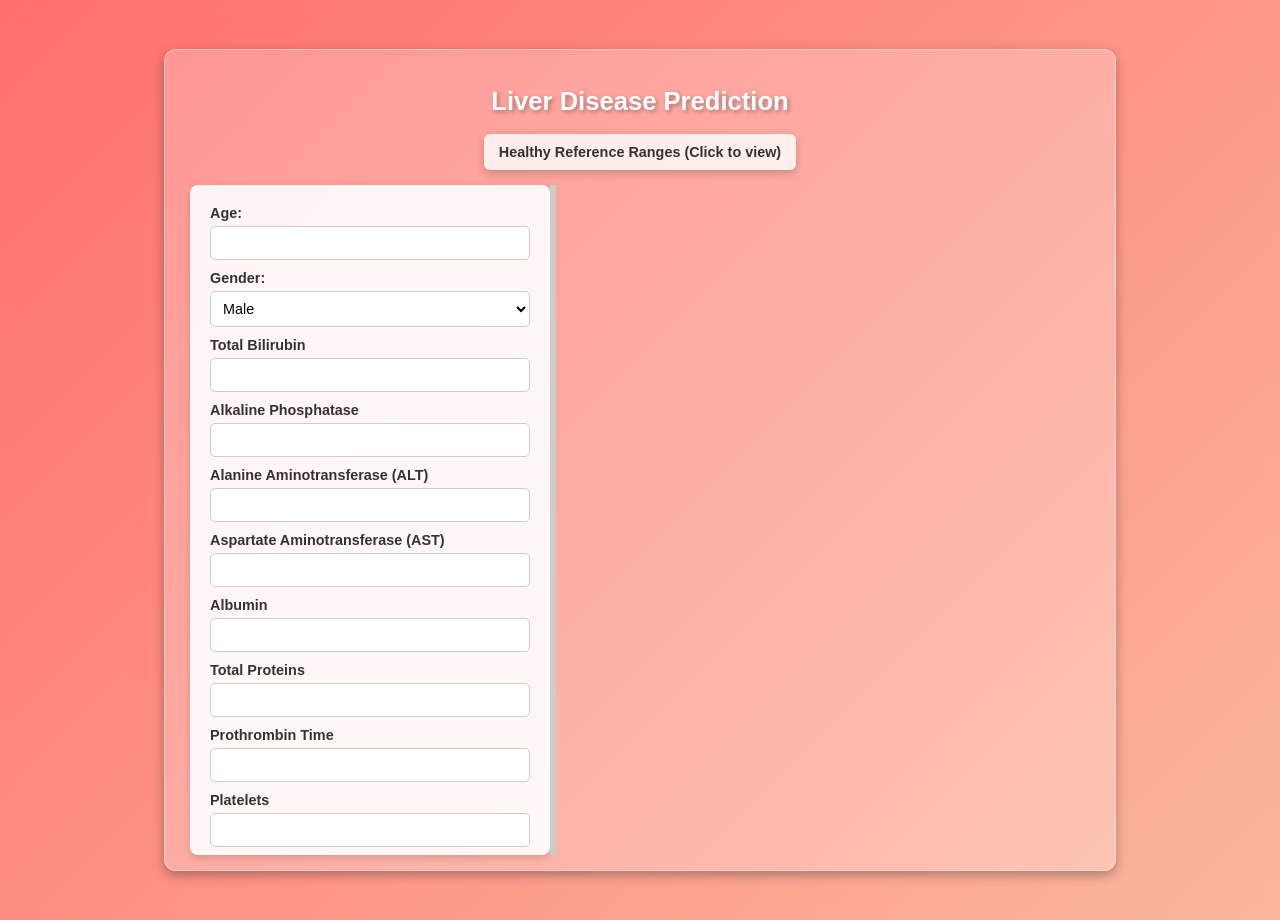
<file: Index.html>
<!DOCTYPE html>
<html lang="en">
<head>
  <meta charset="UTF-8" />
  <!-- Ensures proper scaling on mobile devices -->
  <meta name="viewport" content="width=device-width, initial-scale=1.0"/>
  <title>Liver Disease Prediction</title>
  <link rel="stylesheet" href="styles.css"/>
</head>
<body>
  <div class="container">
    <h2>Liver Disease Prediction</h2>
    
    <!-- Reference Box for Healthy Reference Ranges -->
    <label for="modalToggle" class="reference-box">
      Healthy Reference Ranges (Click to view)
    </label>
    
    <!-- Split Container using CSS Grid (40%-6px-60%) -->
    <div id="splitContainer" class="split-container">
      <!-- Left Panel: Form -->
      <div id="formPanel" class="panel form-panel">
        <form id="predictionForm" novalidate>
          <div class="input-group">
            <label for="age">Age:</label>
            <input type="number" id="age" name="age" min="1" max="90" required autocomplete="off"/>
          </div>
          <div class="input-group">
            <label for="Gender">Gender:</label>
            <select id="Gender" name="Gender" required>
              <option value="Male">Male</option>
              <option value="Female">Female</option>
            </select>
          </div>
          <!-- Additional input fields with tooltips -->
          <div class="input-group">
            <label for="bilirubin" class="tooltip">
              Total Bilirubin
              <span class="tooltiptext">
                A yellow pigment produced from the breakdown of red blood cells.
              </span>
            </label>
            <input type="number" id="bilirubin" name="bilirubin" step="any" min="0.1" max="15.0" required autocomplete="off"/>
          </div>
          <div class="input-group">
            <label for="alk_phos" class="tooltip">
              Alkaline Phosphatase
              <span class="tooltiptext">
                An enzyme found in the liver and bones; high levels may indicate damage.
              </span>
            </label>
            <!-- Using old max value -->
            <input type="number" id="alk_phos" name="alk_phos" step="1" min="40" max="1200" required autocomplete="off"/>
          </div>
          <div class="input-group">
            <label for="alt" class="tooltip">
              Alanine Aminotransferase (ALT)
              <span class="tooltiptext">
                A liver enzyme; elevated levels signal possible liver injury.
              </span>
            </label>
            <!-- Using old max value -->
            <input type="number" id="alt" name="alt" step="1" min="7" max="500" required autocomplete="off"/>
          </div>
          <div class="input-group">
            <label for="ast" class="tooltip">
              Aspartate Aminotransferase (AST)
              <span class="tooltiptext">
                An enzyme found in liver and other tissues.
              </span>
            </label>
            <!-- Using old max value -->
            <input type="number" id="ast" name="ast" step="1" min="8" max="500" required autocomplete="off"/>
          </div>
          <div class="input-group">
            <label for="albumin" class="tooltip">
              Albumin
              <span class="tooltiptext">
                A protein produced by the liver; essential for maintaining blood volume.
              </span>
            </label>
            <input type="number" id="albumin" name="albumin" step="any" min="1.5" max="5.0" required autocomplete="off"/>
          </div>
          <div class="input-group">
            <label for="proteins" class="tooltip">
              Total Proteins
              <span class="tooltiptext">
                Sum of albumin and globulins; reflects overall nutritional status.
              </span>
            </label>
            <input type="number" id="proteins" name="proteins" step="any" min="2.0" max="7.9" required autocomplete="off"/>
          </div>
          <div class="input-group">
            <label for="prothrombin" class="tooltip">
              Prothrombin Time
              <span class="tooltiptext">
                Time required for blood clotting; can indicate liver function.
              </span>
            </label>
            <input type="number" id="prothrombin" name="prothrombin" step="any" min="9.4" max="35.0" required autocomplete="off"/>
          </div>
          <div class="input-group">
            <label for="platelets" class="tooltip">
              Platelets
              <span class="tooltiptext">
                Blood cells involved in clotting; low counts may indicate liver issues.
              </span>
            </label>
            <input type="number" id="platelets" name="platelets" step="1" min="55" max="450" required autocomplete="off"/>
          </div>
          <div class="input-group">
            <label for="Ascites" class="tooltip">
              Ascites
              <span class="tooltiptext">
                Fluid accumulation in the abdomen.
              </span>
            </label>
            <select id="Ascites" name="Ascites" required>
              <option value="Absent">Absent</option>
              <option value="Present">Present</option>
            </select>
          </div>
          <div class="input-group">
            <label for="LiverFirmness" class="tooltip">
              Liver Firmness
              <span class="tooltiptext">
                A measure of liver stiffness; increased firmness may suggest fibrosis.
              </span>
            </label>
            <select id="LiverFirmness" name="LiverFirmness" required>
              <option value="Absent">Absent</option>
              <option value="Present">Present</option>
            </select>
          </div>
          <div class="button-group">
            <button type="submit">Predict</button>
            <button type="reset" id="resetButton">Reset</button>
          </div>
        </form>
      </div>
      
      <!-- Resizer Bar -->
      <div id="resizer" class="resizer"></div>
      
      <!-- Right Panel: Results -->
      <div id="resultPanel" class="panel result-panel hidden">
        <h3>Prediction Result</h3>
        <p id="predictionText"></p>
        <p id="stageExplanationText"></p>
        <div id="featureExplanationsText"></div>
        <p id="calculatedValuesText"></p>
        <p id="additionalInfoText"></p>
        <button id="closeButton">Close</button>
      </div>
    </div>
    
    <!-- Loading Indicator -->
    <div class="loading-container hidden">
      <div id="loadingIndicator">Processing...</div>
    </div>
  </div>
  
  <!-- Hidden Checkbox for Modal Toggle (Reference Table Popup) -->
  <input type="checkbox" id="modalToggle" class="modal-toggle"/>
  
  <!-- Modal for Healthy Reference Ranges -->
  <div class="modal">
    <div class="modal-content">
      <label for="modalToggle" class="close-button">&times;</label>
      <h2>Healthy Reference Ranges</h2>
      <table class="reference-table">
        <thead>
          <tr>
            <th>Parameter</th>
            <th>Reference Range</th>
          </tr>
        </thead>
        <tbody>
          <tr><td>Gender</td><td>Male/Female</td></tr>
          <tr><td>Total Bilirubin</td><td>0.1–1.2 mg/dL</td></tr>
          <tr><td>Alkaline Phosphatase</td><td>M: 40–129 U/L<br>F: 35–104 U/L</td></tr>
          <tr><td>Alanine Aminotransferase</td><td>M: 7–55 U/L<br>F: 7–45 U/L</td></tr>
          <tr><td>Aspartate Aminotransferase</td><td>M: 8–48 U/L<br>F: 8–43 U/L</td></tr>
          <tr><td>AST/ALT Ratio</td><td>~0.6–1.0</td></tr>
          <tr><td>Albumin</td><td>3.5–5.0 g/dL</td></tr>
          <tr><td>Total Proteins</td><td>6.3–7.9 g/dL</td></tr>
          <tr><td>Prothrombin Time</td><td>9.4–12.5 seconds</td></tr>
          <tr><td>Platelets</td><td>150–450 ×10³/µL</td></tr>
          <tr><td>Albumin Globulin Ratio</td><td>1.2–2.2</td></tr>
          <tr><td>FIB-4 Score</td><td>&lt;1.30</td></tr>
          <tr><td>Ascites</td><td>Absent</td></tr>
          <tr><td>Liver Firmness</td><td>Absent</td></tr>
        </tbody>
      </table>
    </div>
  </div>

  <script src="script.js"></script>
</body>
</html>
</file>
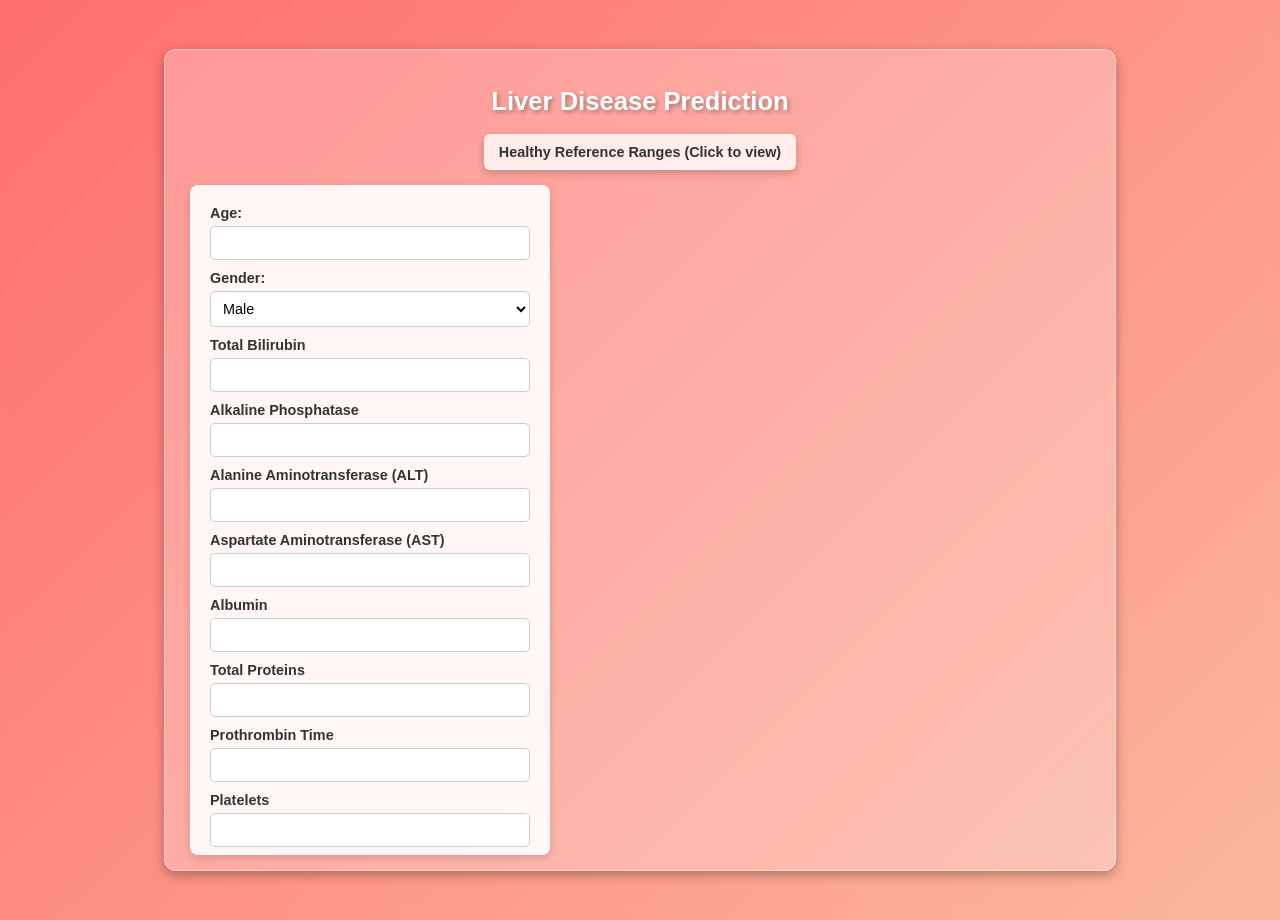
<file: UI.html>
<!DOCTYPE html>
<html lang="en">
<head>
  <meta charset="UTF-8" />
  <meta name="viewport" content="width=device-width, initial-scale=1.0"/>
  <title>Liver Disease Prediction</title>
  <link rel="stylesheet" href="styles.css"/>
</head>
<body>
  <div class="container">
    <h2>Liver Disease Prediction</h2>
    
    <!-- Reference Box for healthy ranges -->
    <label for="modalToggle" class="reference-box">
      Healthy Reference Ranges (Click to view)
    </label>
    
    <!-- Split Container using CSS Grid -->
    <div id="splitContainer" class="split-container">
      <!-- Left Panel: Form -->
      <div id="formPanel" class="panel form-panel">
        <form id="predictionForm" novalidate>
          <div class="input-group">
            <label for="age">Age:</label>
            <input type="number" id="age" name="age" min="1" max="90" required autocomplete="off"/>
          </div>
          <div class="input-group">
            <label for="Gender">Gender:</label>
            <select id="Gender" name="Gender" required>
              <option value="Male">Male</option>
              <option value="Female">Female</option>
            </select>
          </div>
          <!-- Add additional input fields with tooltips as needed -->
          <div class="input-group">
            <label for="bilirubin" class="tooltip">
              Total Bilirubin
              <span class="tooltiptext">
                A yellow pigment produced from the breakdown of red blood cells.
              </span>
            </label>
            <input type="number" id="bilirubin" name="bilirubin" step="any" min="0.1" max="15.0" required autocomplete="off"/>
          </div>
          <div class="input-group">
            <label for="alk_phos" class="tooltip">
              Alkaline Phosphatase
              <span class="tooltiptext">
                An enzyme found in the liver and bones; high levels may indicate damage.
              </span>
            </label>
            <input type="number" id="alk_phos" name="alk_phos" step="1" min="40" max="550" required autocomplete="off"/>
          </div>
          <div class="input-group">
            <label for="alt" class="tooltip">
              Alanine Aminotransferase (ALT)
              <span class="tooltiptext">
                A liver enzyme; elevated levels signal possible liver injury.
              </span>
            </label>
            <input type="number" id="alt" name="alt" step="1" min="7" max="190" required autocomplete="off"/>
          </div>
          <div class="input-group">
            <label for="ast" class="tooltip">
              Aspartate Aminotransferase (AST)
              <span class="tooltiptext">
                An enzyme found in liver and other tissues.
              </span>
            </label>
            <input type="number" id="ast" name="ast" step="1" min="8" max="250" required autocomplete="off"/>
          </div>
          <div class="input-group">
            <label for="albumin" class="tooltip">
              Albumin
              <span class="tooltiptext">
                A protein produced by the liver; essential for maintaining blood volume.
              </span>
            </label>
            <input type="number" id="albumin" name="albumin" step="any" min="1.5" max="5.0" required autocomplete="off"/>
          </div>
          <div class="input-group">
            <label for="proteins" class="tooltip">
              Total Proteins
              <span class="tooltiptext">
                Sum of albumin and globulins; reflects overall nutritional status.
              </span>
            </label>
            <input type="number" id="proteins" name="proteins" step="any" min="2.0" max="7.9" required autocomplete="off"/>
          </div>
          <div class="input-group">
            <label for="prothrombin" class="tooltip">
              Prothrombin Time
              <span class="tooltiptext">
                Time required for blood clotting; can indicate liver function.
              </span>
            </label>
            <input type="number" id="prothrombin" name="prothrombin" step="any" min="9.4" max="35.0" required autocomplete="off"/>
          </div>
          <div class="input-group">
            <label for="platelets" class="tooltip">
              Platelets
              <span class="tooltiptext">
                Blood cells involved in clotting; low counts may indicate liver issues.
              </span>
            </label>
            <input type="number" id="platelets" name="platelets" step="1" min="55" max="450" required autocomplete="off"/>
          </div>
          <div class="input-group">
            <label for="Ascites" class="tooltip">
              Ascites
              <span class="tooltiptext">
                Fluid accumulation in the abdomen.
              </span>
            </label>
            <select id="Ascites" name="Ascites" required>
              <option value="Absent">Absent</option>
              <option value="Present">Present</option>
            </select>
          </div>
          <div class="input-group">
            <label for="LiverFirmness" class="tooltip">
              Liver Firmness
              <span class="tooltiptext">
                A measure of liver stiffness; increased firmness may suggest fibrosis.
              </span>
            </label>
            <select id="LiverFirmness" name="LiverFirmness" required>
              <option value="Absent">Absent</option>
              <option value="Present">Present</option>
            </select>
          </div>
          <div class="button-group">
            <button type="submit">Predict</button>
            <button type="reset" id="resetButton">Reset</button>
          </div>
        </form>
      </div>
      
      <!-- Removed Resizer Bar -->
      
      <!-- Right Panel: Results -->
      <div id="resultPanel" class="panel result-panel hidden">
        <h3>Prediction Result</h3>
        <p id="predictionText"></p>
        <p id="stageExplanationText"></p>
        <div id="featureExplanationsText"></div>
        <p id="calculatedValuesText"></p>
        <p id="additionalInfoText"></p>
        <button id="closeButton">Close</button>
      </div>
    </div>
    
    <!-- Loading Indicator -->
    <div class="loading-container hidden">
      <div id="loadingIndicator">Processing...</div>
    </div>
  </div>
  
  <!-- Hidden Checkbox for Modal Toggle (Reference Table Popup) -->
  <input type="checkbox" id="modalToggle" class="modal-toggle"/>
  
  <!-- Modal for Healthy Reference Ranges -->
  <div class="modal">
    <div class="modal-content">
      <label for="modalToggle" class="close-button">&times;</label>
      <h2>Healthy Reference Ranges</h2>
      <table class="reference-table">
        <thead>
          <tr>
            <th>Parameter</th>
            <th>Reference Range</th>
          </tr>
        </thead>
        <tbody>
          <tr><td>Gender</td><td>Male/Female</td></tr>
          <tr><td>Total Bilirubin</td><td>0.1–1.2 mg/dL</td></tr>
          <tr><td>Alkaline Phosphatase</td><td>M: 40–129 U/L<br>F: 35–104 U/L</td></tr>
          <tr><td>Alanine Aminotransferase</td><td>M: 7–55 U/L<br>F: 7–45 U/L</td></tr>
          <tr><td>Aspartate Aminotransferase</td><td>M: 8–48 U/L<br>F: 8–43 U/L</td></tr>
          <tr><td>AST/ALT Ratio</td><td>~0.6–1.0</td></tr>
          <tr><td>Albumin</td><td>3.5–5.0 g/dL</td></tr>
          <tr><td>Total Proteins</td><td>6.3–7.9 g/dL</td></tr>
          <tr><td>Prothrombin Time</td><td>9.4–12.5 seconds</td></tr>
          <tr><td>Platelets</td><td>150–450 ×10³/µL</td></tr>
          <tr><td>Albumin Globulin Ratio</td><td>1.2–2.2</td></tr>
          <tr><td>FIB-4 Score</td><td>&lt;1.30</td></tr>
          <tr><td>Ascites</td><td>Absent</td></tr>
          <tr><td>Liver Firmness</td><td>Absent</td></tr>
        </tbody>
      </table>
    </div>
  </div>

  <script src="script.js"></script>
</body>
</html>
</file>
<file: styles.css>
/* General Page Styling */
body {
    font-family: Arial, sans-serif;
    background: linear-gradient(135deg, rgba(255,85,85,0.85), rgba(250,170,140,0.85));
    display: flex;
    justify-content: center;
    align-items: center;
    height: 100vh;
    margin: 0;
    padding: 10px;
    backdrop-filter: blur(6px);
}

/* Main Container */
.container {
    background: rgba(255,255,255,0.25);
    padding: 15px 25px;
    border-radius: 12px;
    box-shadow: 0px 4px 12px rgba(0,0,0,0.3);
    width: 85%;
    max-width: 900px;
    height: auto;
    display: flex;
    flex-direction: column;
    align-items: center;
    backdrop-filter: blur(10px);
    border: 1px solid rgba(255,255,255,0.4);
}

/* Title */
h2 {
    color: #fff;
    text-align: center;
    font-size: 1.6rem;
    text-shadow: 2px 2px 4px rgba(0,0,0,0.3);
    margin-bottom: 18px;
}

/* Reference Box */
.reference-box {
    background: rgba(255,255,255,0.8);
    padding: 10px 15px;
    border-radius: 6px;
    text-align: center;
    cursor: pointer;
    box-shadow: 0px 3px 8px rgba(0,0,0,0.2);
    margin-bottom: 15px;
    font-weight: bold;
    color: #333;
    transition: background 0.3s;
}
.reference-box:hover {
    background: rgba(255,255,255,1);
}

/* Split Container using CSS Grid (40%-6px-60%) */
.split-container {
    display: grid;
    grid-template-columns: 40% 6px 60%;
    gap: 0;
    width: 100%;
    height: calc(70vh + 40px);
}

/* Panel common styles */
.panel {
    overflow-y: auto;
    border-radius: 8px;
    box-shadow: 0px 3px 8px rgba(0,0,0,0.15);
}

/* Left Panel: Form */
.form-panel {
    background: rgba(255,255,255,0.9);
    padding: 20px;
    transition: all 0.4s ease;
}

/* Right Panel: Results */
.result-panel {
    background: rgba(255,255,255,0.98);
    padding: 20px;
    font-size: 1rem;
    line-height: 1.5;
    opacity: 0;
    transition: opacity 0.4s ease;
}
.result-panel.show {
    opacity: 1;
}

/* Hide Element */
.hidden {
    display: none !important;
}

/* Resizer Bar */
.resizer {
    background: #ccc;
    cursor: col-resize;
    width: 6px;
    flex-shrink: 0;
}

/* Input Groups */
.input-group {
    display: flex;
    flex-direction: column;
    margin-bottom: 10px;
}
label {
    font-size: 0.9rem;
    font-weight: bold;
    margin-bottom: 5px;
    color: #333;
}

/* Input and Select Styling with Focus Fix */
input, select {
    padding: 8px;
    border: 1px solid #ccc;
    border-radius: 5px;
    background: #fff;
    font-size: 0.9rem;
    transition: border 0.3s, background 0.3s;
    outline: none;
}
input:focus, select:focus {
    border-color: #ff6b81;
    background: #fef3f3;
    outline: 2px solid rgba(255, 107, 129, 0.6);
    caret-color: #ff6b81;
}

/* Button Group */
.button-group {
    display: flex;
    justify-content: space-between;
    margin-top: 10px;
}
button {
    background: linear-gradient(135deg, #ff6b81, #ff8a9e);
    color: white;
    border: none;
    padding: 9px 14px;
    border-radius: 6px;
    cursor: pointer;
    font-size: 0.9rem;
    transition: transform 0.2s ease, background 0.3s;
    box-shadow: 0px 3px 8px rgba(0,0,0,0.2);
}
button:hover {
    background: linear-gradient(135deg, #ff4d69, #ff758c);
    transform: scale(1.03);
}

/* Loading Indicator */
.loading-container {
    position: fixed;
    top: 50%;
    left: 50%;
    transform: translate(-50%, -50%);
    background: rgba(0,0,0,0.75);
    color: white;
    padding: 12px;
    border-radius: 8px;
    box-shadow: 0px 3px 10px rgba(0,0,0,0.3);
    font-size: 0.95rem;
}

/* Tooltip Styles */
.tooltip {
    position: relative;
    display: inline-block;
    cursor: help;
}
.tooltip .tooltiptext {
    visibility: hidden;
    width: 220px;
    background-color: rgba(255,255,255,0.95);
    color: #333;
    text-align: left;
    padding: 8px;
    border-radius: 6px;
    position: absolute;
    z-index: 999;
    bottom: 125%;
    left: 50%;
    transform: translateX(-50%);
    box-shadow: 0 0 8px rgba(0,0,0,0.2);
    font-size: 0.8rem;
    opacity: 0;
    transition: opacity 0.3s;
}
.tooltip:hover .tooltiptext {
    visibility: visible;
    opacity: 1;
}

/* Modal Styles for Reference Table */
.modal {
    position: fixed;
    top: 0;
    left: 0;
    width: 100%;
    height: 100%;
    background: rgba(0,0,0,0.5);
    display: none;
    justify-content: center;
    align-items: center;
    z-index: 1000;
}
#modalToggle:checked ~ .modal {
    display: flex;
}
.modal-content {
    background: #fff;
    padding: 20px;
    border-radius: 8px;
    max-width: 600px;
    width: 90%;
    max-height: 80%;
    overflow-y: auto;
    position: relative;
}
.close-button {
    position: absolute;
    top: 10px;
    right: 15px;
    font-size: 1.5rem;
    cursor: pointer;
    color: #ff6b81;
}
.modal-toggle {
    display: none;
}

/* Reference Table */
.reference-table {
    width: 100%;
    border-collapse: collapse;
    margin: 10px 0;
    font-family: Arial, sans-serif;
    font-size: 0.9rem;
    border-radius: 8px;
    overflow: hidden;
}
.reference-table thead {
    background-color: #ff6b81;
}
.reference-table th, .reference-table td {
    padding: 10px 12px;
    border: 1px solid #ddd;
}
.reference-table th {
    color: #fff;
    text-align: left;
}
.reference-table tr:nth-child(even) {
    background-color: #f9f9f9;
}
</file>
